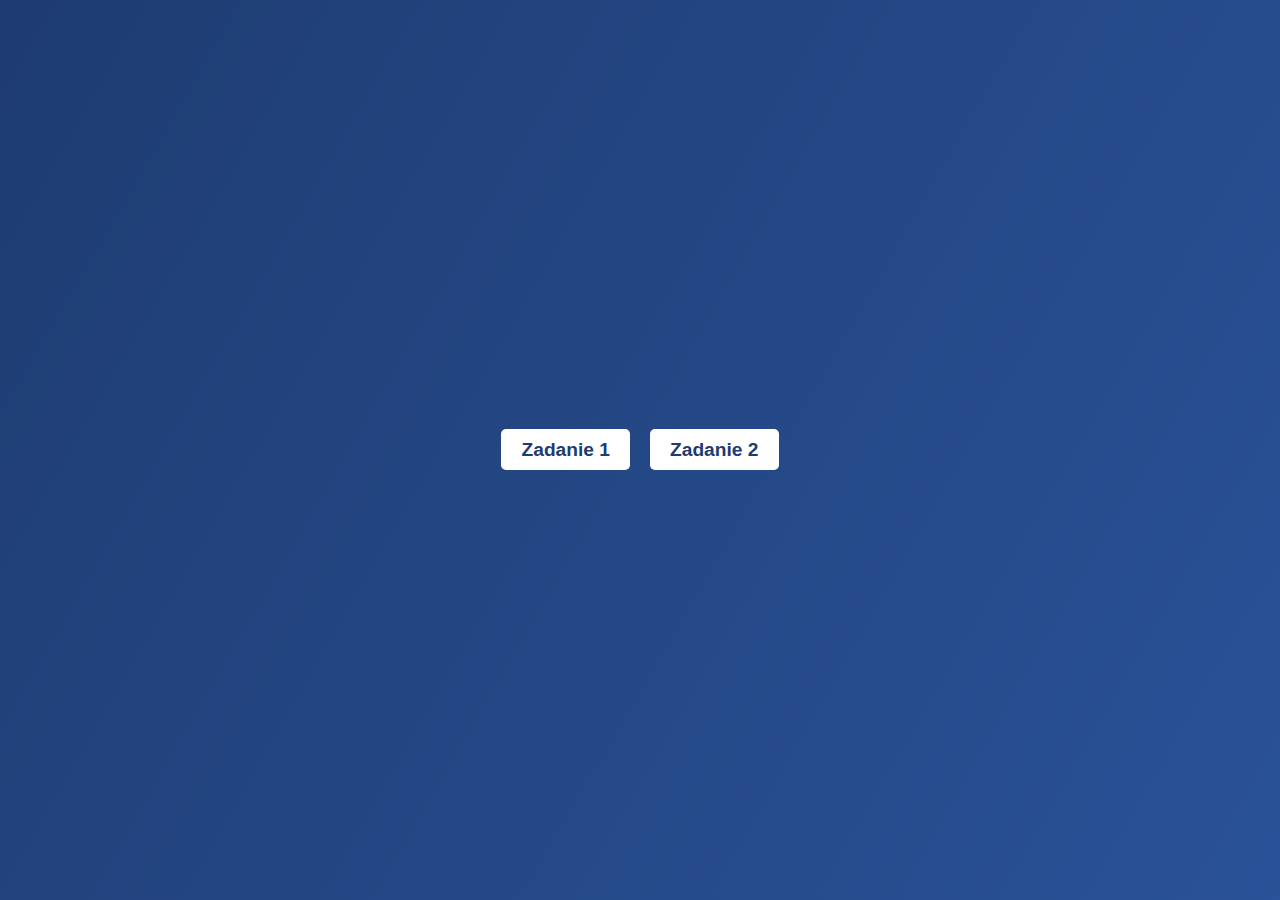
<file: index.html>
<!DOCTYPE html>
<html lang="en">
<head>
  <meta charset="UTF-8">
  <meta name="viewport" content="width=device-width, initial-scale=1.0">
  <title>Menu</title>
  <link rel="stylesheet" href="./src/style.css">
</head>
<body>
  <nav class="menu">
    <ul>
      <li><a href="./src/zadanie1/index1.html">Zadanie 1</a></li>
      <li><a href="./src/zadanie2/index2.html">Zadanie 2</a></li>
    </ul>
  </nav>
</body>
</html>
</file>
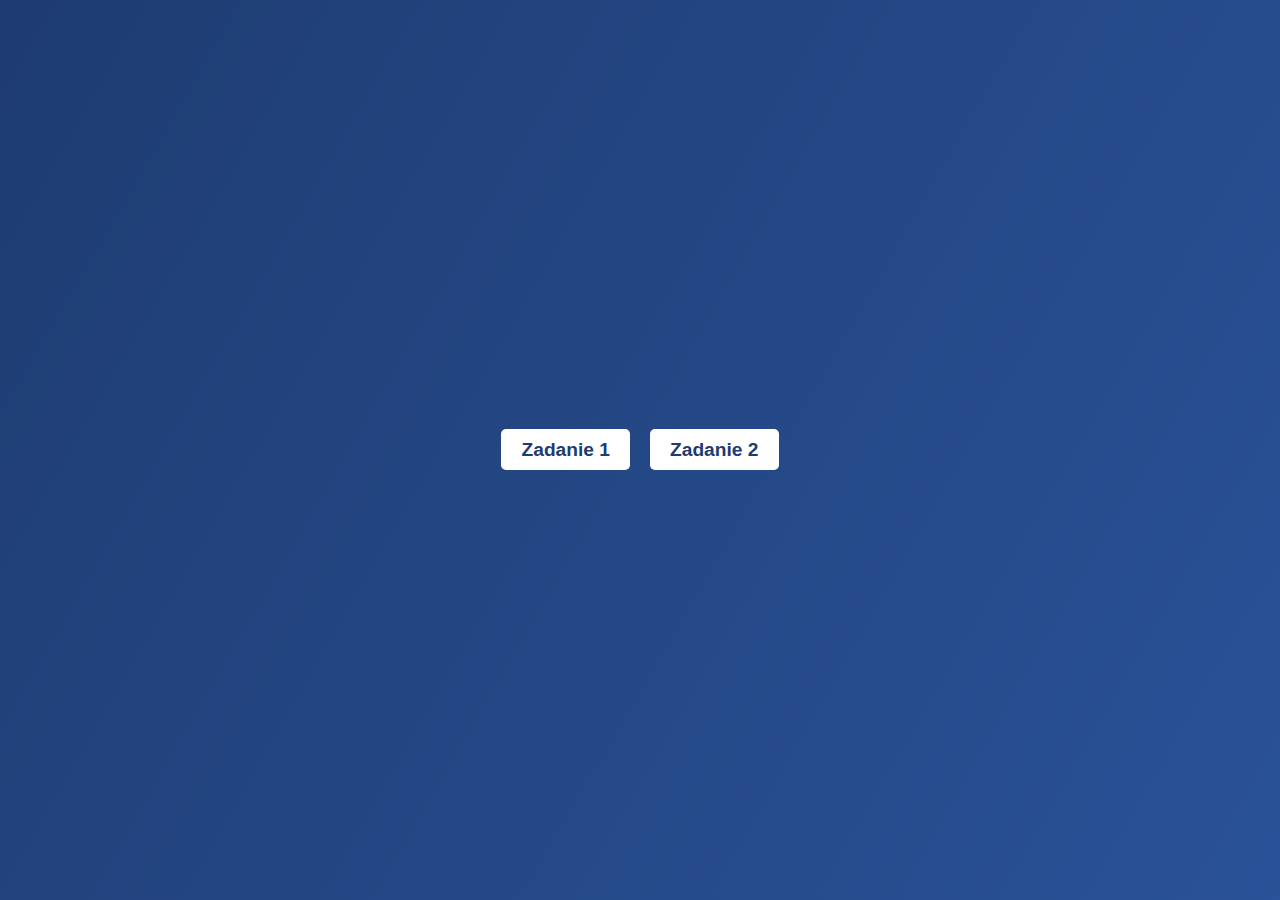
<file: src/index.html>
<!DOCTYPE html>
<html lang="en">
<head>
  <meta charset="UTF-8">
  <meta name="viewport" content="width=device-width, initial-scale=1.0">
  <title>Menu</title>
  <link rel="stylesheet" href="style.css">
</head>
<body>
  <nav class="menu">
    <ul>
      <li><a href="./zadanie1/index1.html">Zadanie 1</a></li>
      <li><a href="./zadanie2/index2.html">Zadanie 2</a></li>
    </ul>
  </nav>
</body>
</html>
</file>
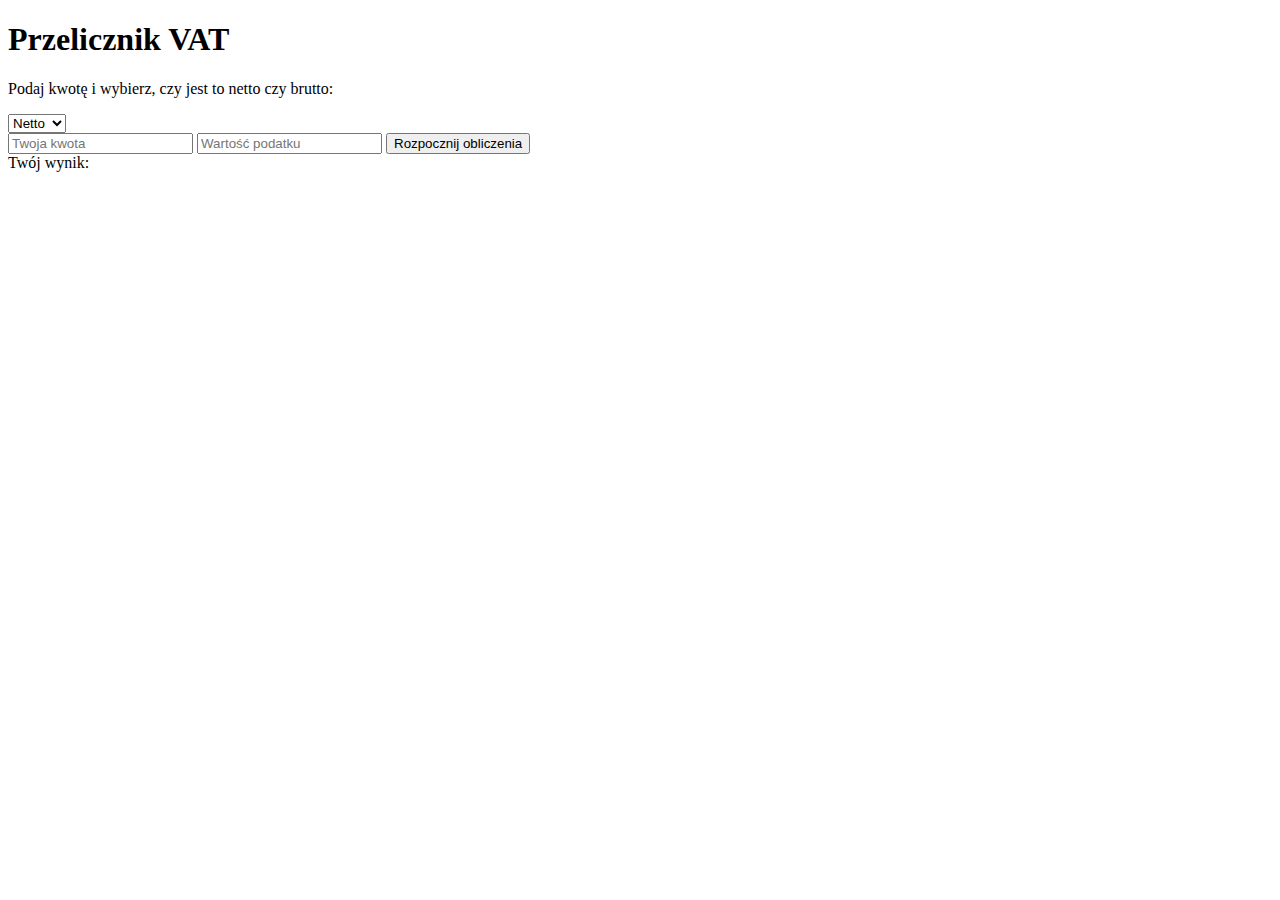
<file: src/zadanie1/index1.html>
<!DOCTYPE html>
<html lang="en">
<head>
    <meta charset="UTF-8">
    <meta name="viewport" content="width=device-width, initial-scale=1.0">
    <title>Przelicznikov</title>
</head>
<body>
    <h1>Przelicznik VAT</h1>
    <p>Podaj kwotę i wybierz, czy jest to netto czy brutto:</p>
    <select id="typKwoty">
        <option value="netto">Netto</option>
        <option value="brutto">Brutto</option>
    </select>
    
    <form id="form">
        <input name="kwota" id="kwota" type="number" placeholder="Twoja kwota" required>
        <input name="podatek" id="podatek" type="number" placeholder="Wartość podatku" required>
        <button type="button" onclick="rozpocznij()">Rozpocznij obliczenia</button>
    </form>

    <div id="wynik">
        Twój wynik: <span id="wynikText"></span>
    </div>

    <script src="script.js"></script>
</body>
</html>
</file>
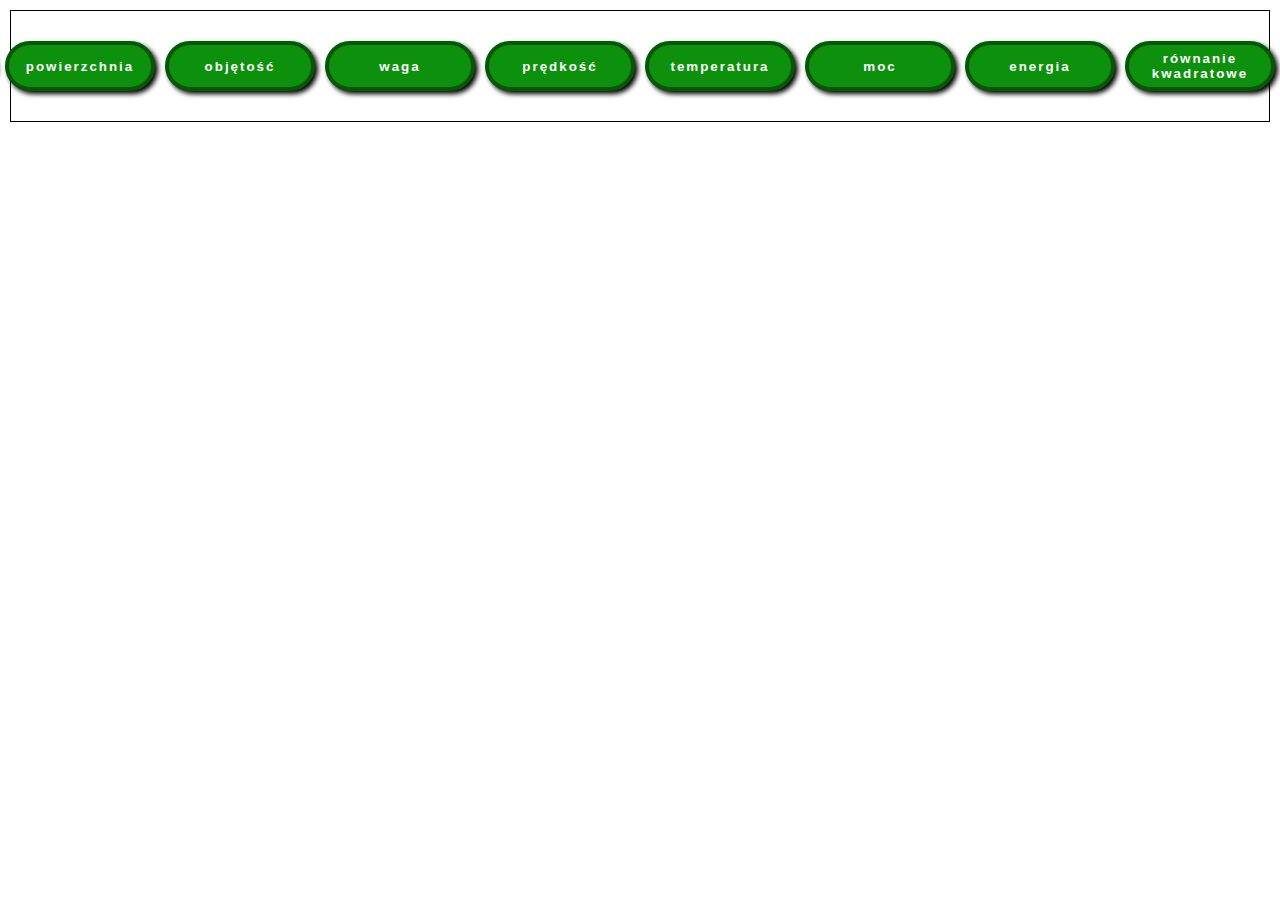
<file: src/zadanie2/index2.html>
<!DOCTYPE html>
<html lang="en">
<head>
    <meta charset="UTF-8">
    <meta name="viewport" content="width=device-width, initial-scale=1.0">
    <title>Document</title>
</head>
<style>
    *
    {
        margin: 0;
        padding: 0;
        list-style: none;
    }

    body{
        margin: 10px;
    }

    .control-panel_items
    {
        padding: 30px;
        border: 1px solid black;
        margin-bottom: 10px;
        display: flex;
        gap: 10px;
        justify-content: center;
    }

    .control-panel_items button 
    {
        padding: 5px;
        height: 50px;
        width: 150px;

        border: 4px solid rgb(5, 86, 5);
        background-color: rgb(13, 145, 13);
        border-radius: 30px;

        color: white;
        font-weight: 900;
        letter-spacing: 2px;
        box-shadow: 3px 3px 5px black;
    }
    .control-panel_items button:hover 
    {
        border: 4px solid rgb(94, 225, 94);
        background-color: rgb(41, 185, 41);
        box-shadow: none;
    }
</style>
<body>
    <div class="control-panel">
        <ul class="control-panel_items">
            <li><button id="dlugosc">długość</button></li>
            <li><button id="powierzchnia">powierzchnia</button></li>
            <li><button id="objetosc">objętość</button></li>
            <li><button id="waga">waga</button></li>
            <li><button id="predkosc">prędkość</button></li>
            <li><button id="temperatura">temperatura</button></li>
            <li><button id="moc">moc</button></li>
            <li><button id="energia">energia</button></li>
            <li><button id="rownanie">równanie kwadratowe</button></li>
            <li><button id="najwieksza">największa</button></li>
        </ul>
    </div>
    <div id="down">

    </div>
    <script src="script2.js"></script>
</body>
</html>
</file>
<file: src/style.css>
body {
    margin: 0;
    display: flex;
    justify-content: center;
    align-items: center;
    height: 100vh;
    background: linear-gradient(120deg, #1e3c72, #2a5298);
    font-family: 'Arial', sans-serif;
  }
  
  .menu {
    ul {
      list-style: none;
      padding: 0;
      margin: 0;
      display: flex;
      gap: 20px;
    }
  
    li {
      a {
        text-decoration: none;
        padding: 10px 20px;
        background: #fff;
        color: #1e3c72;
        border-radius: 5px;
        font-size: 1.2rem;
        font-weight: bold;
        transition: transform 0.3s, background 0.3s;
  
        &:hover {
          transform: scale(1.1);
          background: #f0f0f0;
        }
  
        &:active {
          transform: scale(1);
        }
      }
    }
  }
</file>
